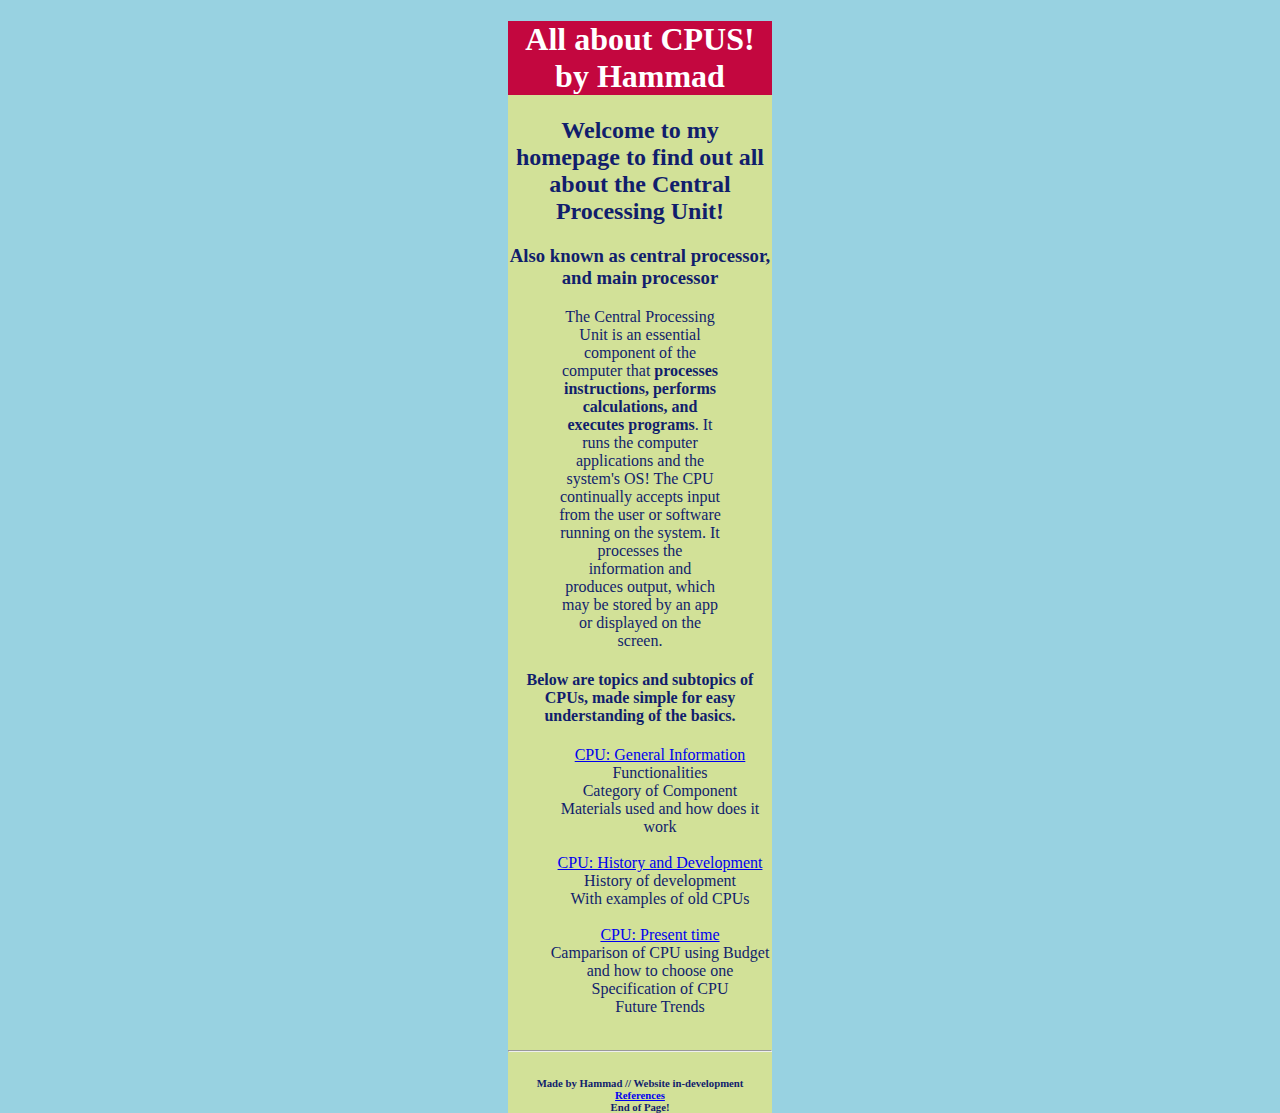
<file: index.html>
<!DOCTYPE html>
<html>
    <head>
        <meta charset="UTF-8">
        <title>CPUs!</title>
		<link rel="stylesheet" type="text/css" href="indexstyle.css">
		<h1 id="Big">All about CPUS! by Hammad</h1>
		
    </head>
	
    <body>
		<h2>Welcome to my homepage to find out all about the Central Processing Unit!</h2>
		<h3><b>Also known as central processor, and main processor</b></h3>
		<p id="homepage-text">The Central Processing Unit is an essential component of the computer that <b>processes instructions, performs calculations, and executes programs</b>. 
        It runs the computer 
		
		applications and the system's OS!
        The CPU continually accepts input from the user or software running on the system.
        It processes the information and produces output, which
      
        may be stored by an app or displayed on the screen. 
        </p>
		<h4>Below are topics and subtopics of CPUs, made simple for easy understanding of the basics.</h4>
		
		<ol>
			<li><a href="geninfo.html">CPU: General Information</a></li>
			    <ul>
			        <li>Functionalities</il>
			        <li>Category of Component</li>
			        <li>Materials used and how does it work</li>
			            
			    </ul>
			<br>
			  
			<li><a href="hisdev.html">CPU: History and Development</a></li>
			 <ul>
			        <li>History of development</il>
			        <li>With examples of old CPUs</li>
			            
			    </ul>
			<br>
			  
			
			<li><a href="present.html">CPU: Present time</a></li>
			 <ul>
			        <li>Camparison of CPU using Budget and how to choose one</il>
			        <li>Specification of CPU</li>
			        <li>Future Trends</li>
			            
			    </ul>
			<br>
			  
		</ol>
		<hr>
		<h6>Made by Hammad // Website in-development
		<br>
		<a href="reference.html">References</a>
		<br>
		End of Page!
		</h6>
    </body>
</html>
</file>
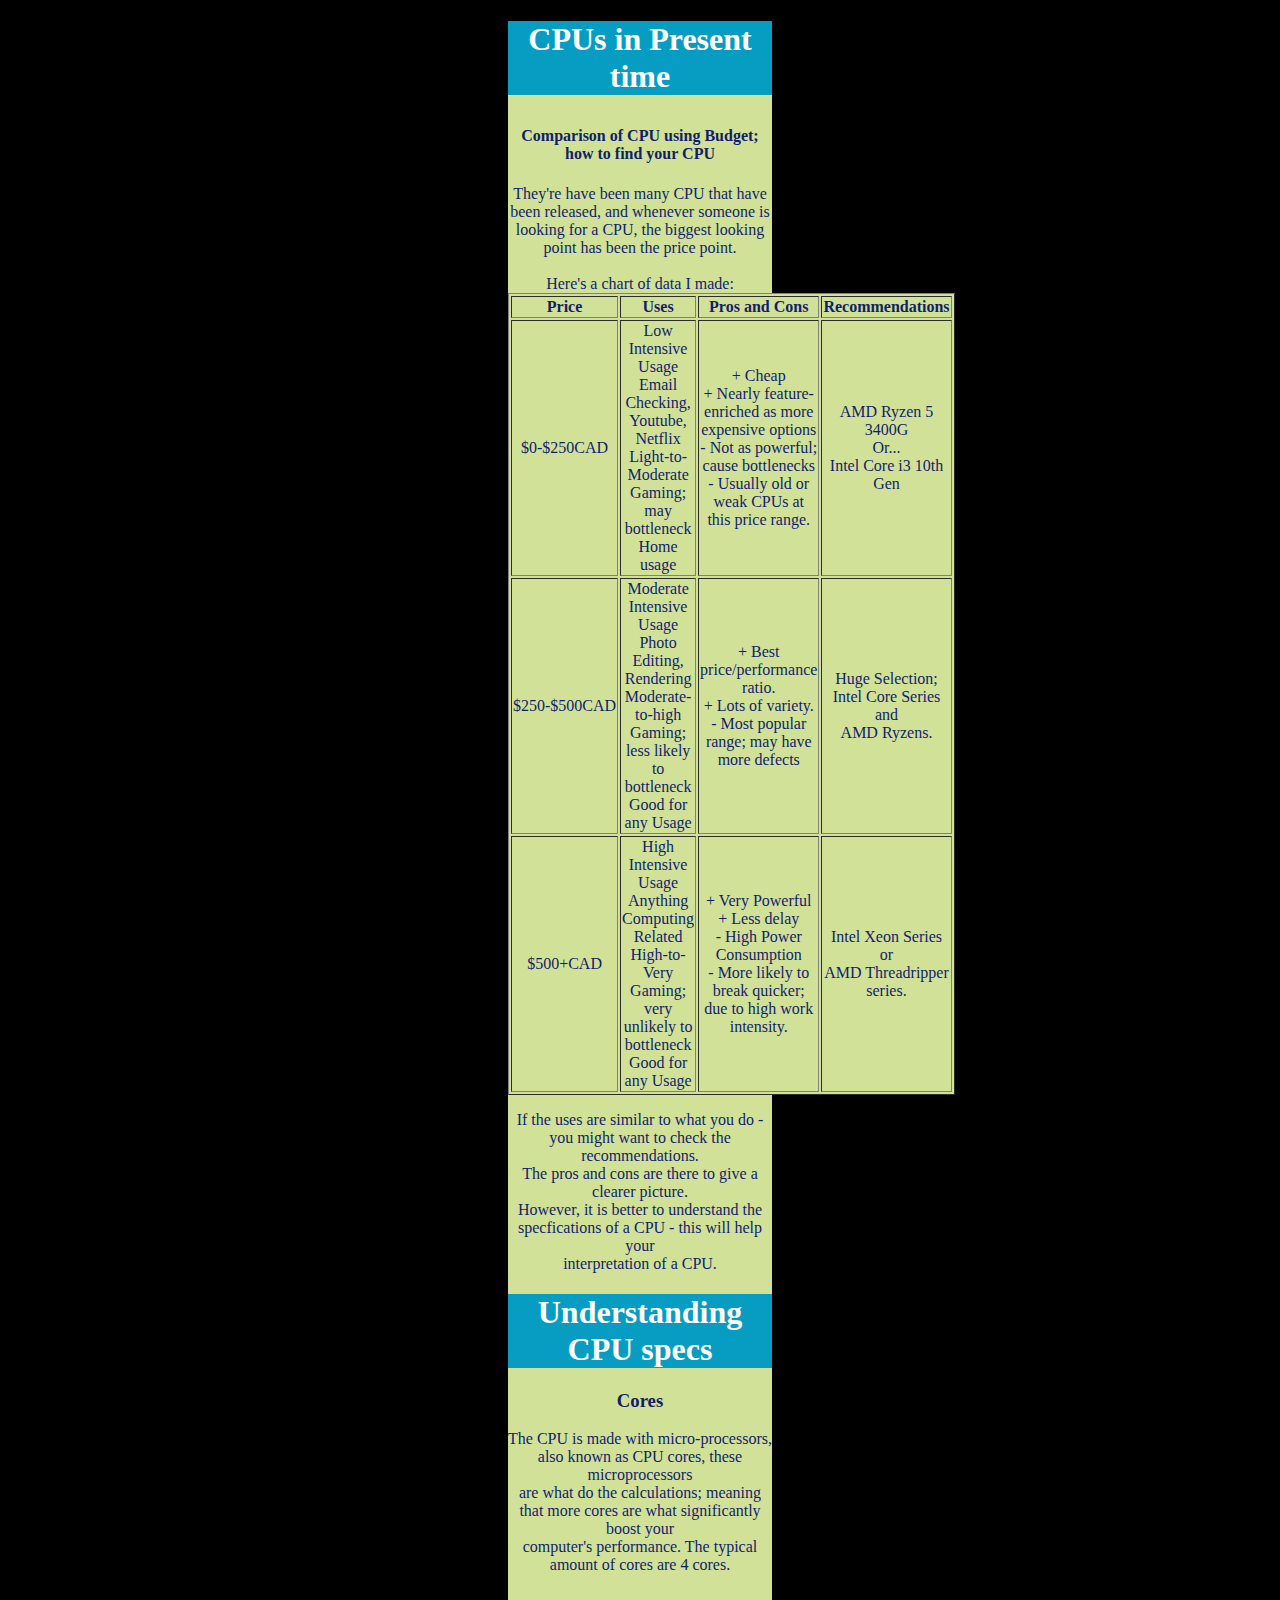
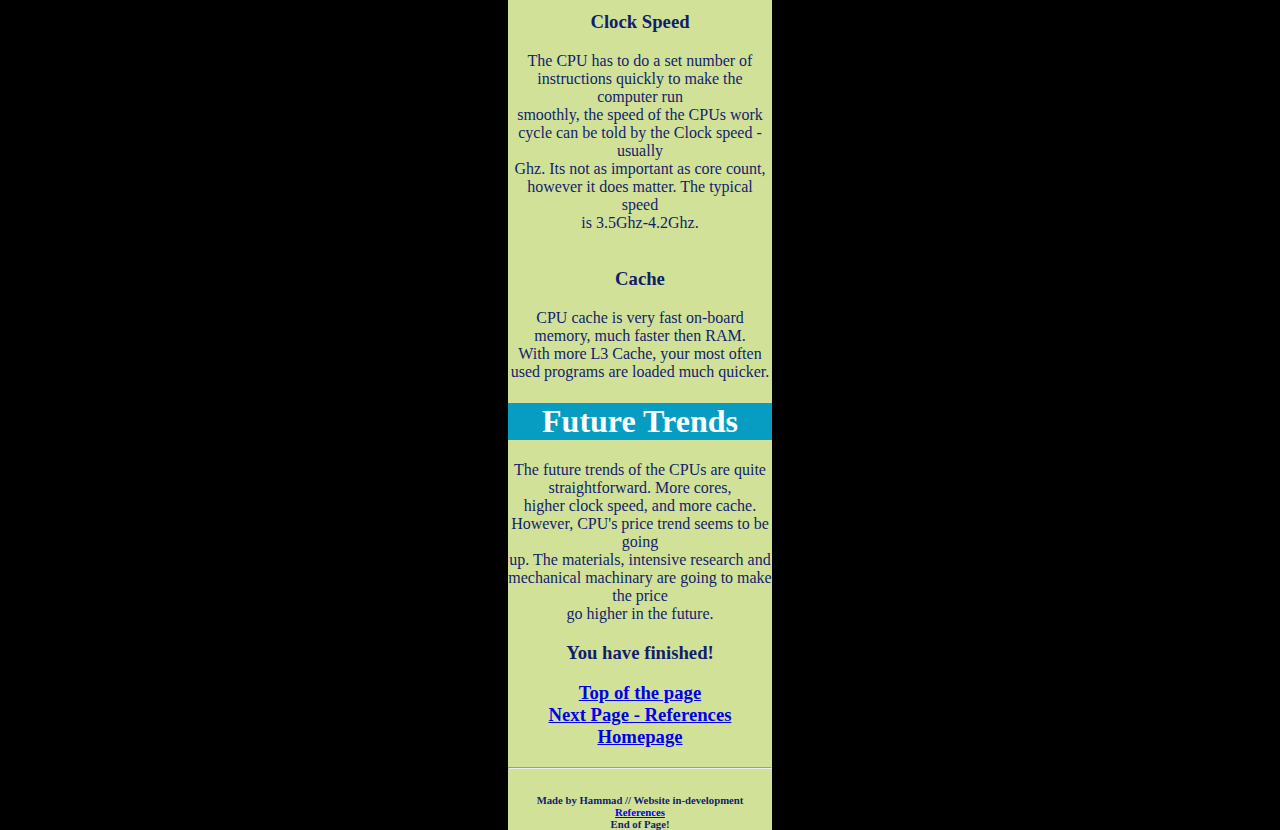
<file: present.html>
<!DOCTYPE html>
<html>
    <head>
        <meta charset="UTF-8">
		<link rel="stylesheet" type="text/css" href="presentstyle.css">
        <title>Present time</title>
		<h1 class="subt">CPUs in Present time<h1>
    </head>
    <body>
		<p>
		    <h4>Comparison of CPU using Budget; how to find your CPU</h4>
		    They're have been many CPU that have been released, and whenever someone is looking for a CPU,
		    the biggest looking point has been the price point. 
		    <br>
		    <br>
		    Here's a chart of data I made:
		      <table class="datable" border="1">
            <tr>
                <th>Price</th>
                <th>Uses</th>
                <th>Pros and Cons</th>
                <th>Recommendations</th>
            </tr>
            <tr>
                <td>$0-$250CAD</td>
                <td>
                    <ul>
                        <li>Low Intensive Usage</li>
                        <li>Email Checking, Youtube, Netflix</li>
                        <li>Light-to-Moderate Gaming; may bottleneck</li>
                        <li>Home usage</li>
                    </ul>
                </td>
                <td>
                    + Cheap
                    <br>
                    + Nearly feature-enriched 
                    as more expensive options
                    <br>
                    - Not as powerful; cause bottlenecks
                    <br>
                    - Usually old or weak CPUs at this price range.
                </td>
                <td>
                    AMD Ryzen 5 3400G
                    <br>
                    Or...
                    <br>
                    Intel Core i3 10th Gen
                </td>
            </tr>
            <tr>
                <td>$250-$500CAD</td>
                <td>
                    <ul>
                        <li>Moderate Intensive Usage</li>
                        <li>Photo Editing, Rendering</li>
                        <li>Moderate-to-high Gaming; less likely to bottleneck</li>
                        <li>Good for any Usage</li>
                    </ul>
                </td>
                <td>
                    + Best price/performance ratio.
                    <br>
                    + Lots of variety.
                    <br>
                    - Most popular range; may have more defects
                    <br>
                </td>
                <td>Huge Selection; Intel Core Series and
                <br>
                AMD Ryzens.
                </td>
            </tr>
            <tr>
                <td>$500+CAD</td>
                <td>
                     <ul>
                        <li>High Intensive Usage</li>
                        <li>Anything Computing Related</li>
                        <li>High-to-Very Gaming; very unlikely to bottleneck</li>
                        <li>Good for any Usage</li>
                    </ul>
                </td>
                <td>
                    + Very Powerful
                    <br>
                    + Less delay
                    <br>
                    - High Power Consumption
                    <br>
                    - More likely to break quicker; due to high work intensity.
                </td>
                <td>
                    Intel Xeon Series or 
                    <br>
                    AMD Threadripper series.
                </td>
            </tr>
        </table>
		    
		</p>
		<p>
		    If the uses are similar to what you do - you might want to check the recommendations.
		    <br>
		    The pros and cons are there to give a clearer picture.
		    <br>
		    However, it is better to understand the specfications of a CPU - this will help your
		    <br>
		    interpretation of a CPU.
		    <h1 class="subt" >Understanding CPU specs</h1>
		    <h3>Cores</h3>
		    The CPU is made with micro-processors, also known as CPU cores, these microprocessors
		    <br>
		    are what do the calculations; meaning that more cores are what significantly boost your
		    <br>
		    computer's performance. The typical amount of cores are 4 cores.
		    <br>
		    <br>
		    <h3>Clock Speed</h3>
		    The CPU has to do a set number of instructions quickly to make the computer run
		    <br>
		    smoothly, the speed of the CPUs work cycle can be told by the Clock speed - usually
		    <br>
		    Ghz. Its not as important as core count, however it does matter. The typical speed
		    <br>
		    is 3.5Ghz-4.2Ghz.
		    <br> 
		    <br>
		    <h3>Cache</h3>
		    CPU cache is very fast on-board memory, much faster then RAM.
		    <br>
		    With more L3 Cache, your most often used programs are loaded much quicker.
		  
		</p>
		<p>
		    <h1 class="subt">Future Trends</h1>
		    The future trends of the CPUs are quite straightforward. More cores,
		    <br>
		    higher clock speed, and more cache. However, CPU's price trend seems to be going 
		    <br>
		    up. The materials, intensive research and mechanical machinary are going to make the price
		    <br>
		    go higher in the future.
		</p>
		<p>
		<h3>You have finished!<h3>
            <a href="#top">Top of the page</a>
            <br>
            <a href="reference.html">Next Page - References</a>
            <br>
            <a href="index.html">Homepage</a>
		</p>
	
		<hr>
		<h6>Made by Hammad // Website in-development
		<br>
		<a href="reference.html">References</a>
		<br>
		End of Page!
		</h6>

    </body>
</html>
</file>
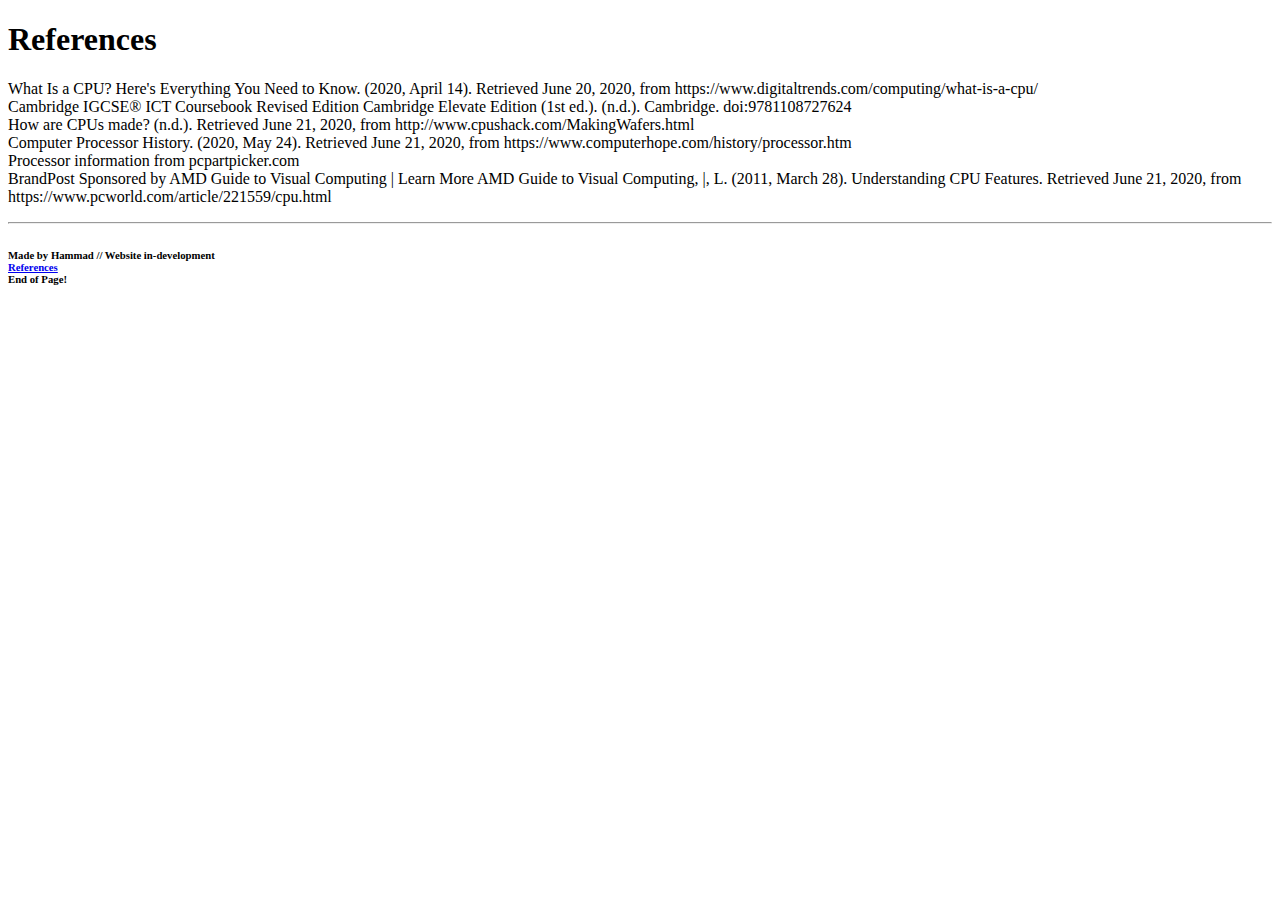
<file: reference.html>
<!DOCTYPE html>
<html>
    <head>
	<meta charset="UTF-8">
        <title>Reference</title>
    </head>

    <body>
        <h1>References</h1>
        <p>
            What Is a CPU? Here's Everything You Need to Know. (2020, April 14). Retrieved June 20, 2020, from https://www.digitaltrends.com/computing/what-is-a-cpu/
            <br>
            Cambridge IGCSE® ICT Coursebook Revised Edition Cambridge Elevate Edition (1st ed.). (n.d.). Cambridge. doi:9781108727624
            <br>
            How are CPUs made? (n.d.). Retrieved June 21, 2020, from http://www.cpushack.com/MakingWafers.html
            <br>
            Computer Processor History. (2020, May 24). Retrieved June 21, 2020, from https://www.computerhope.com/history/processor.htm
            <br>
            Processor information from pcpartpicker.com
            <br>
            BrandPost Sponsored by AMD Guide to Visual Computing | Learn More AMD Guide to Visual Computing, |, L. (2011, March 28). Understanding CPU Features. Retrieved June 21, 2020, from https://www.pcworld.com/article/221559/cpu.html
            
        </p>
		<hr>
		<h6>Made by Hammad // Website in-development
		<br>
		<a href="reference.html">References</a>
		<br>
		End of Page!
		</h6>
    </body>
</html>
</file>
<file: indexstyle.css>
html {
	background-color: #98d2e1;
	text-align: center;
	margin-left: 500px;
	margin-right: 500px;
	height: 100%;
	
}

body {
	color: #111E6C;
	text-align: center;
	background-color: #d2e198;
	min-height: 100%;
} 

#homepage-text {
	padding-left: 50px;
	padding-right: 50px;
}

#Big {
	color: #FFFFFF;
	background-color: #c3073f;
}

ul {
	list-style-type: none;
	padding: 0;
	margin: 0;
	text-align: center;
}

li {
	list-style-type: none;
	padding: 0;
	margin: 0;
	text-align; center
}
</file>
<file: presentstyle.css>
html {
	background-color: #000000;
	text-align: center;
	margin-left: 500px;
	margin-right: 500px;
	height: 100%;
	
}

body {
	color: #111E6C;
	text-align: center;
	background-color: #d2e198;
	min-height: 100%;
} 

.subt {
	background-color: #079dc3;
	color: #FFFFFF;
}

.datable {
	background-color: #d2e198;
}

ul {
	list-style-type: none;
	padding: 0;
	margin: 0;
	text-align: center;
}

li {
	list-style-type: none;
	padding: 0;
	margin: 0;
	text-align; center
</file>
